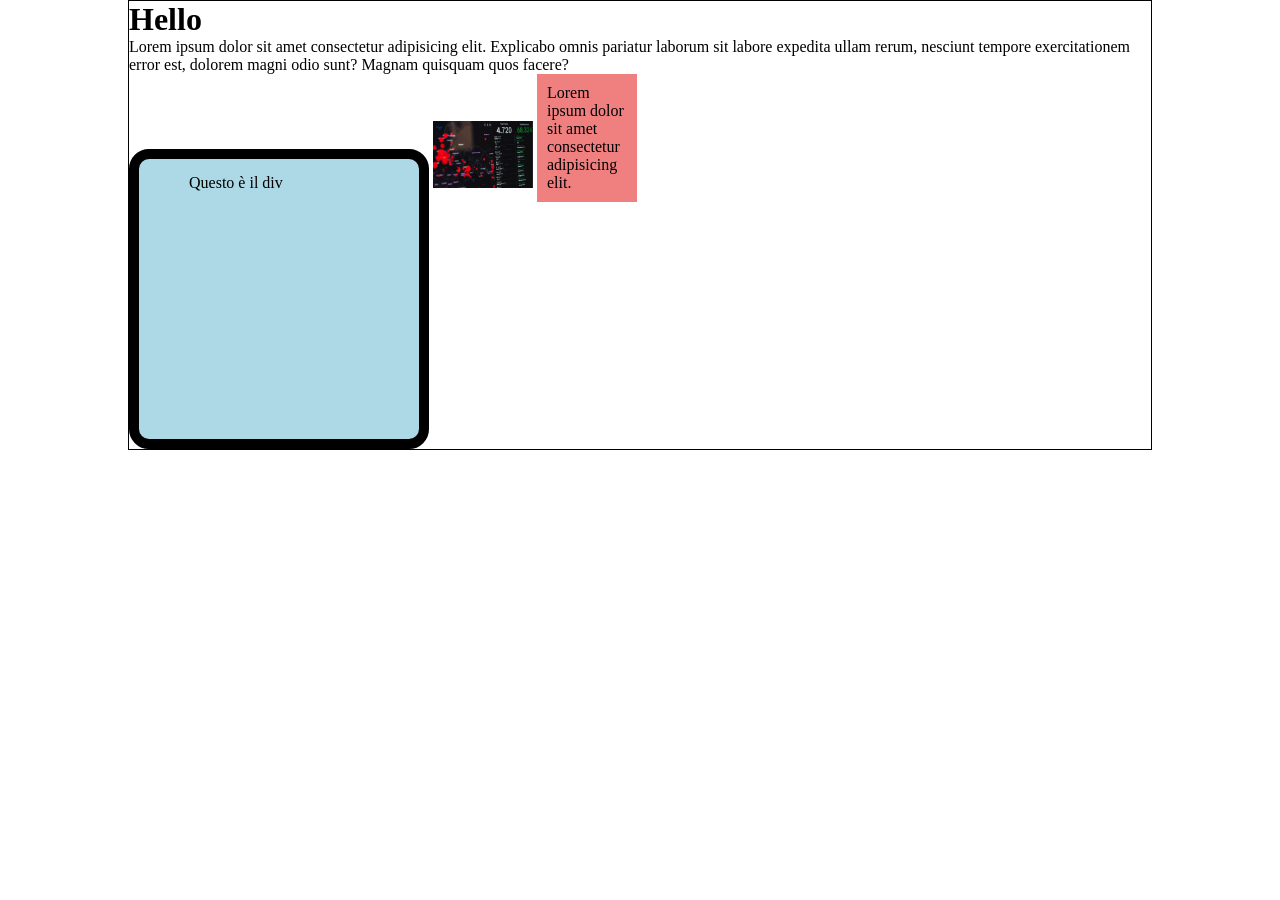
<file: intro/index.html>
<!DOCTYPE html>
<html lang="en">
  <head>
    <meta charset="UTF-8" />
    <meta name="viewport" content="width=device-width, initial-scale=1.0" />
    <title>Document</title>

    <link rel="stylesheet" href="./css/style.css" />
  </head>
  <body>
    <div class="container">
      <h1>Hello</h1>
      <p>
        Lorem ipsum dolor sit amet consectetur adipisicing elit. Explicabo omnis
        pariatur laborum sit labore expedita ullam rerum, nesciunt tempore
        exercitationem error est, dolorem magni odio sunt? Magnam quisquam quos
        facere?
      </p>
      <div class="square border">Questo è il div</div>

      <img src="./img/graph.jpg" alt="" />
      <span>Lorem ipsum dolor sit amet consectetur adipisicing elit.</span>
    </div>
  </body>
</html>
</file>
<file: intro/css/style.css>
/* RESET */
* {
  box-sizing: border-box;
  margin: 0;
  padding: 0;
}

.container {
  width: 80%;
  margin: 0 auto;
  /* debug */
  border: 1px solid black;
}

.square {
  display: inline-block;
  width: 300px;
  height: 300px;
  background-color: lightblue;
  border-radius: 20px;
  padding: 15px 25px 30px 50px;
  /* margin: 10px 20px 25px 30px; */
  margin: 0 auto;
}

.border {
  border: 10px solid black;
}

img {
  width: 100px;
}

span {
  display: inline-block;
  width: 100px;
  background-color: lightcoral;
  padding: 10px;
}
</file>
